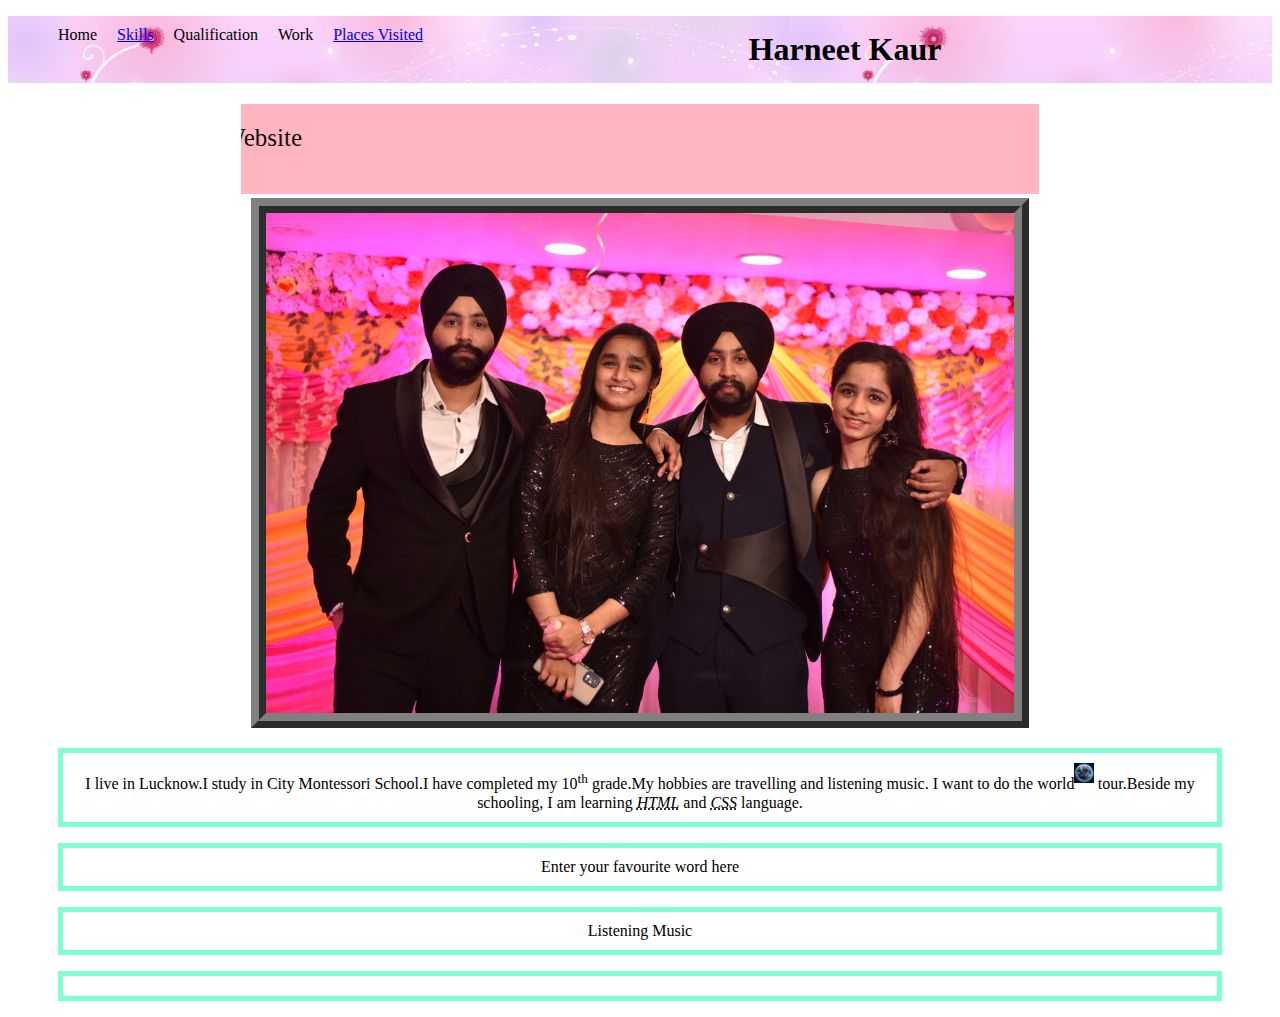
<file: index.html>
<!DOCTYPE html>
<html>
    <head>
        <title>
            My Portfolio
        </title>
        <link rel="stylesheet" href="design.css">
    </head>
    <body>
        <ul id="menu">
            <li class="Links">Home</li>
            <li class="Links"><a href=skills.html>Skills</a></li>
            <li class="Links">Qualification</li>
            <li class="Links">Work</li>
            <li class="Links"><a href="Places.html">Places Visited</a></li>
        </ul>
        <h1>Harneet Kaur</h1>
        <!--scrollamount means speed of scrolling and direction can be up down left right-->
        <marquee width="60%" height="50px" direction="right" scrollamount="5" bgcolor="lightpink">Welcome to our Website</marquee>
        <img id="mypic" src="my pic.jpeg">
        <!--sup tag is superscript and sub tag is subscript-->
        <p>I live in Lucknow.I study in City Montessori School.I have completed my 10<sup>th</sup> grade.My hobbies are travelling and listening music. I want to do the world<sup><img src="world.jpeg" width="20px"> </sup> tour.Beside my schooling, I am learning <dfn id="html"><abbr title="Hyper Text Markup Language">HTML</abbr></dfn> and <dfn><abbr title="Cascading Style Sheets">CSS</abbr></dfn> language.</p>
        <p>Enter your favourite word here<p contenteditable="true"> Listening Music </p></p>
    </body>
</html>
</file>
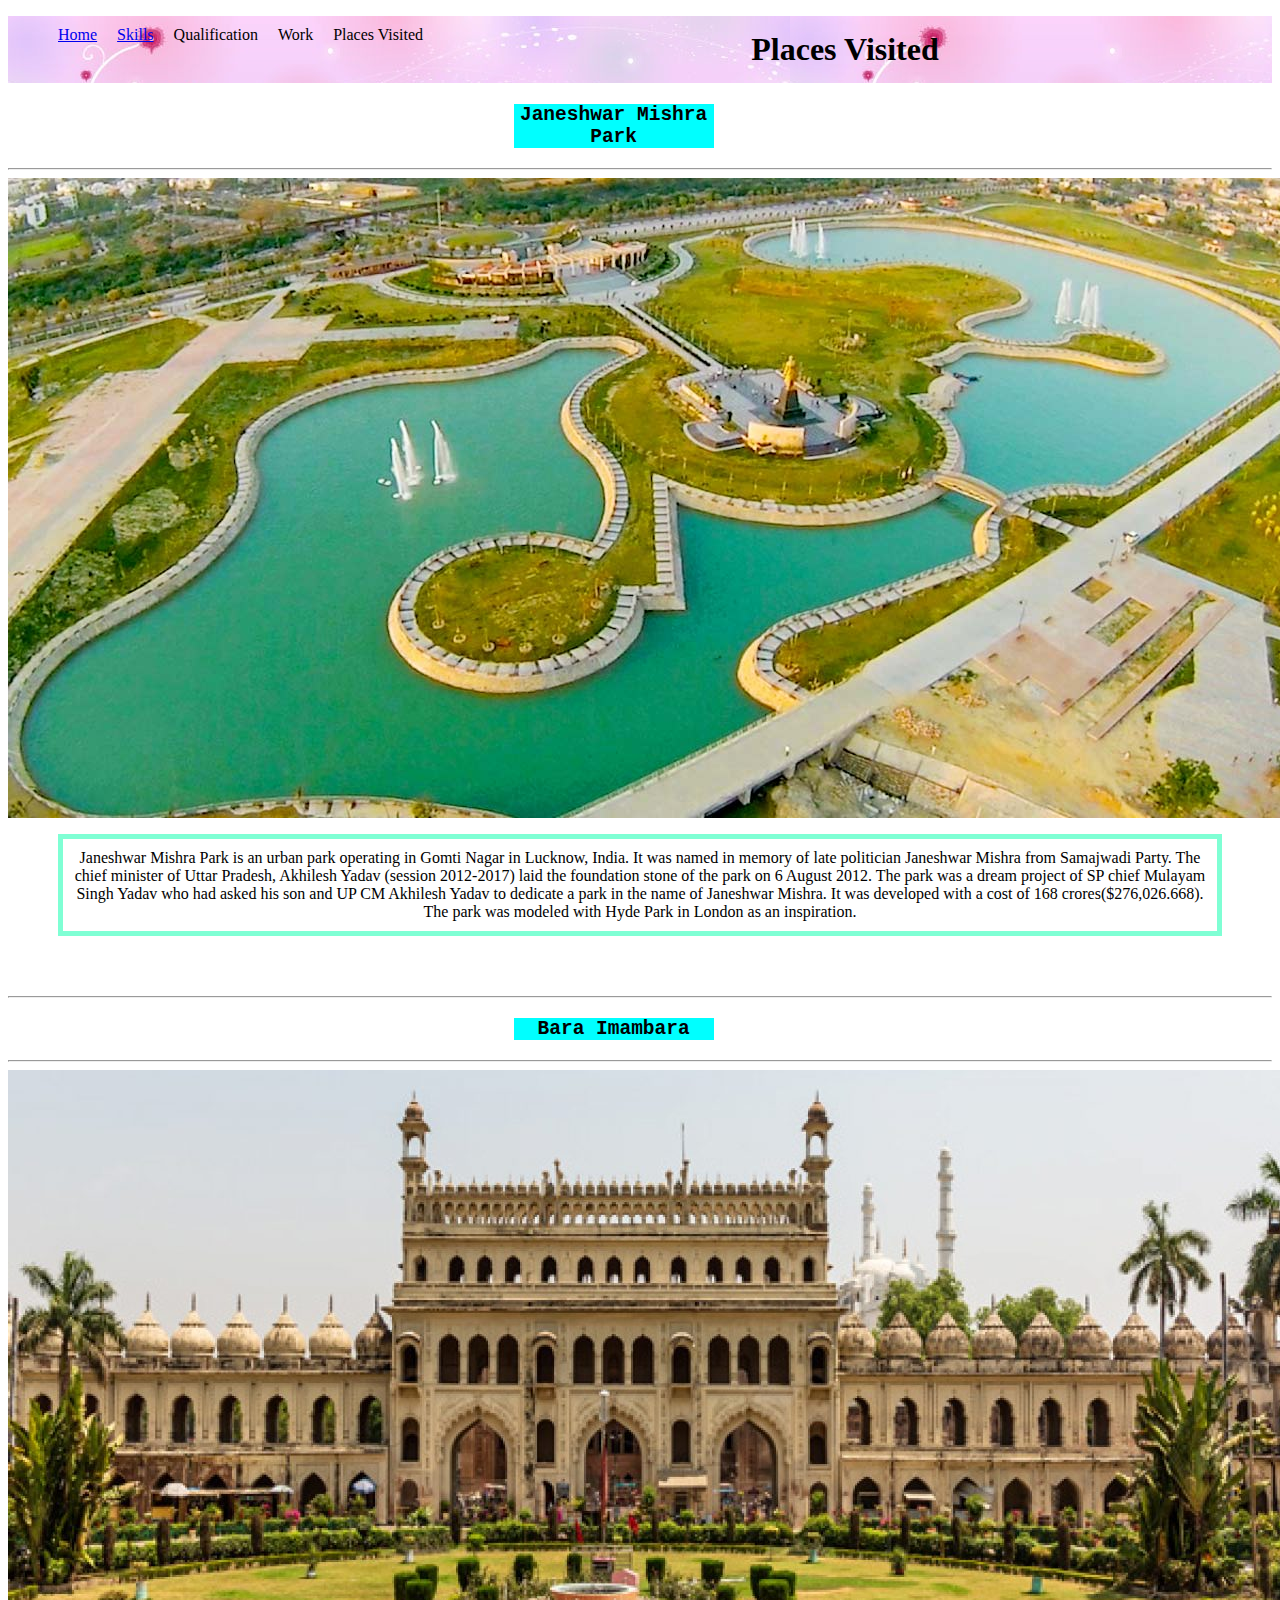
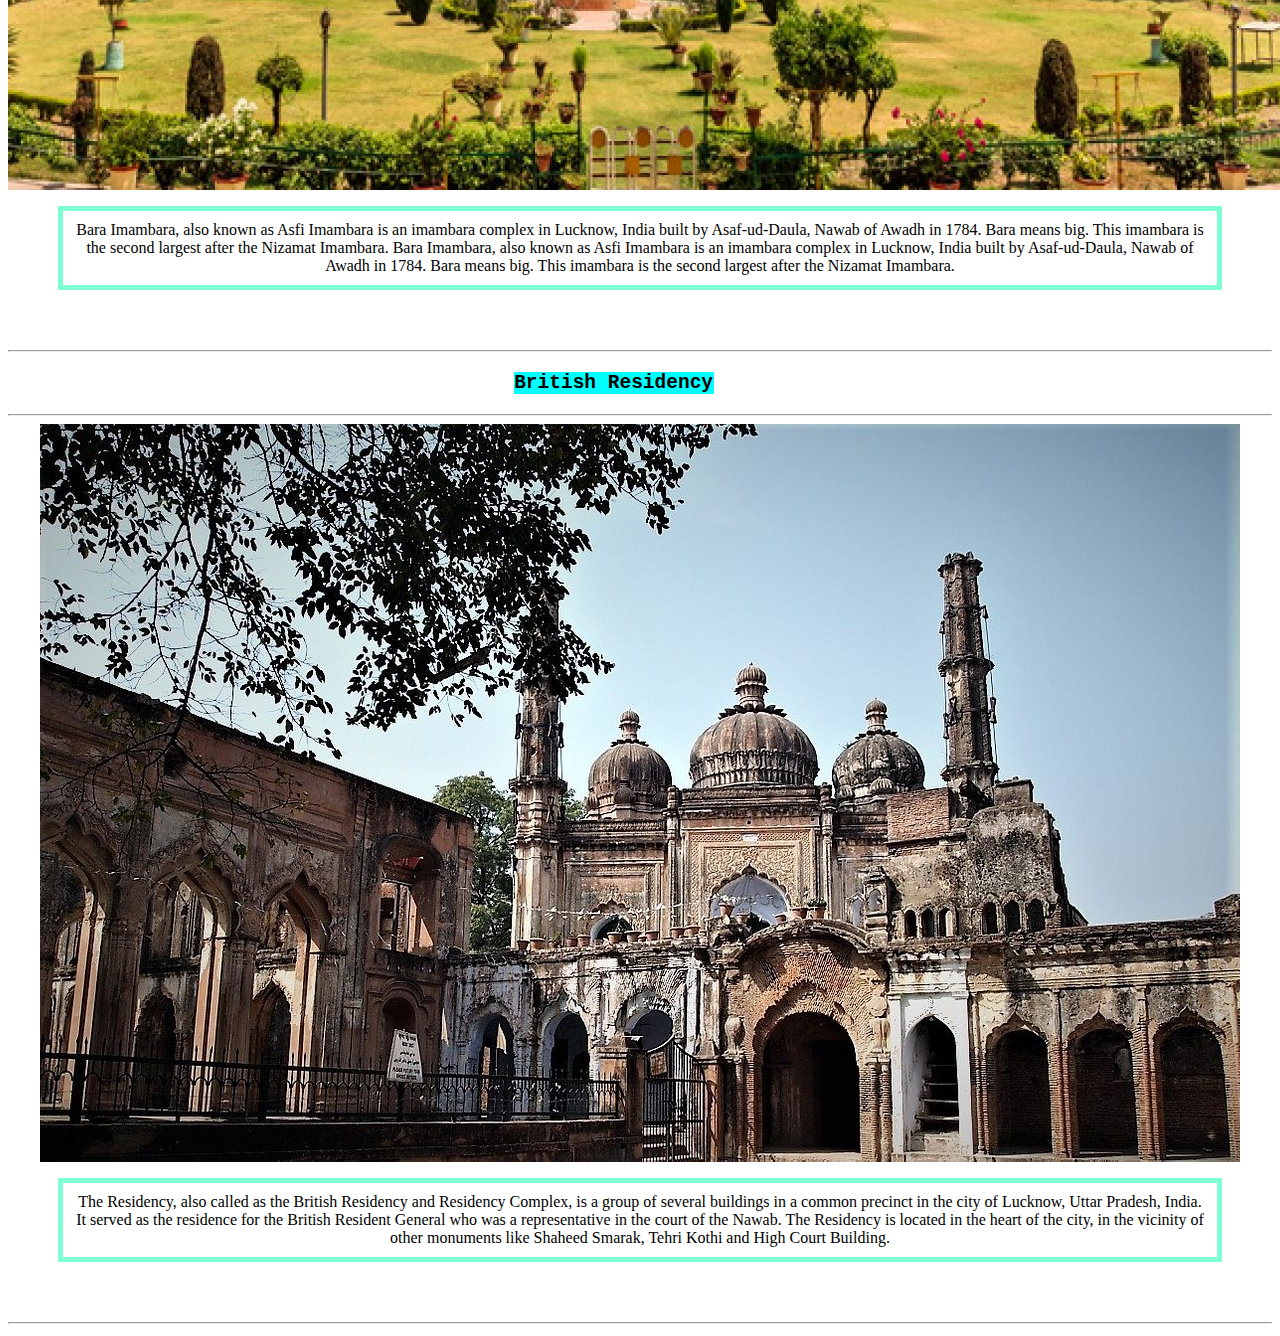
<file: Places.html>
<html>
    <head>
        <title>Places Visited</title>
        <link rel="stylesheet" href="design.css">
    </head>
    <body>
        <ul id="menu">
            <li class="Links"><a href="index.html">Home</a></li>
            <li class="Links"><a href=skills.html>Skills</a></li>
            <li class="Links">Qualification</li>
            <li class="Links">Work</li>
            <li class="Links">Places Visited</li>
        </ul>
        <h1>Places Visited</h1>
        <section>
            <div>
                <h2><kbd>Janeshwar Mishra Park</kbd></h2>
                <hr>
                <img src="Janeshwar Mishra Park.jpeg">
                <br>
                <p>Janeshwar Mishra Park is an urban park operating in Gomti Nagar in Lucknow, India. It was named in memory of late politician Janeshwar Mishra from Samajwadi Party. The chief minister of Uttar Pradesh, Akhilesh Yadav (session 2012-2017) laid the foundation stone of the park on 6 August 2012. The park was a dream project of SP chief Mulayam Singh Yadav who had asked his son and UP CM Akhilesh Yadav to dedicate a park in the name of Janeshwar Mishra. It was developed with a cost of 168 crores($276,026.668). The park was modeled with Hyde Park in London as an inspiration.</p>
                <br>
                <br>
                <hr>
                <h2><kbd>Bara Imambara</kbd></h2>
                <hr>
                <img src="Bara Imambara.jpeg">
                <br>
                <p>Bara Imambara, also known as Asfi Imambara is an imambara complex in Lucknow, India built by Asaf-ud-Daula, Nawab of Awadh in 1784. Bara means big. This imambara is the second largest after the Nizamat Imambara. Bara Imambara, also known as Asfi Imambara is an imambara complex in Lucknow, India built by Asaf-ud-Daula, Nawab of Awadh in 1784. Bara means big. This imambara is the second largest after the Nizamat Imambara.</p>
                <br>
                <br>
                <hr>
                <h2><kbd>British Residency</kbd></h2>
                <hr>
                <img src="British Residency.jpeg">
                <br>
                <p>The Residency, also called as the British Residency and Residency Complex, is a group of several buildings in a common precinct in the city of Lucknow, Uttar Pradesh, India. It served as the residence for the British Resident General who was a representative in the court of the Nawab. The Residency is located in the heart of the city, in the vicinity of other monuments like Shaheed Smarak, Tehri Kothi and High Court Building.</p>
                <br>
                <br>
                <hr>
            </div>
        </section>
    </body>
</html>
</file>
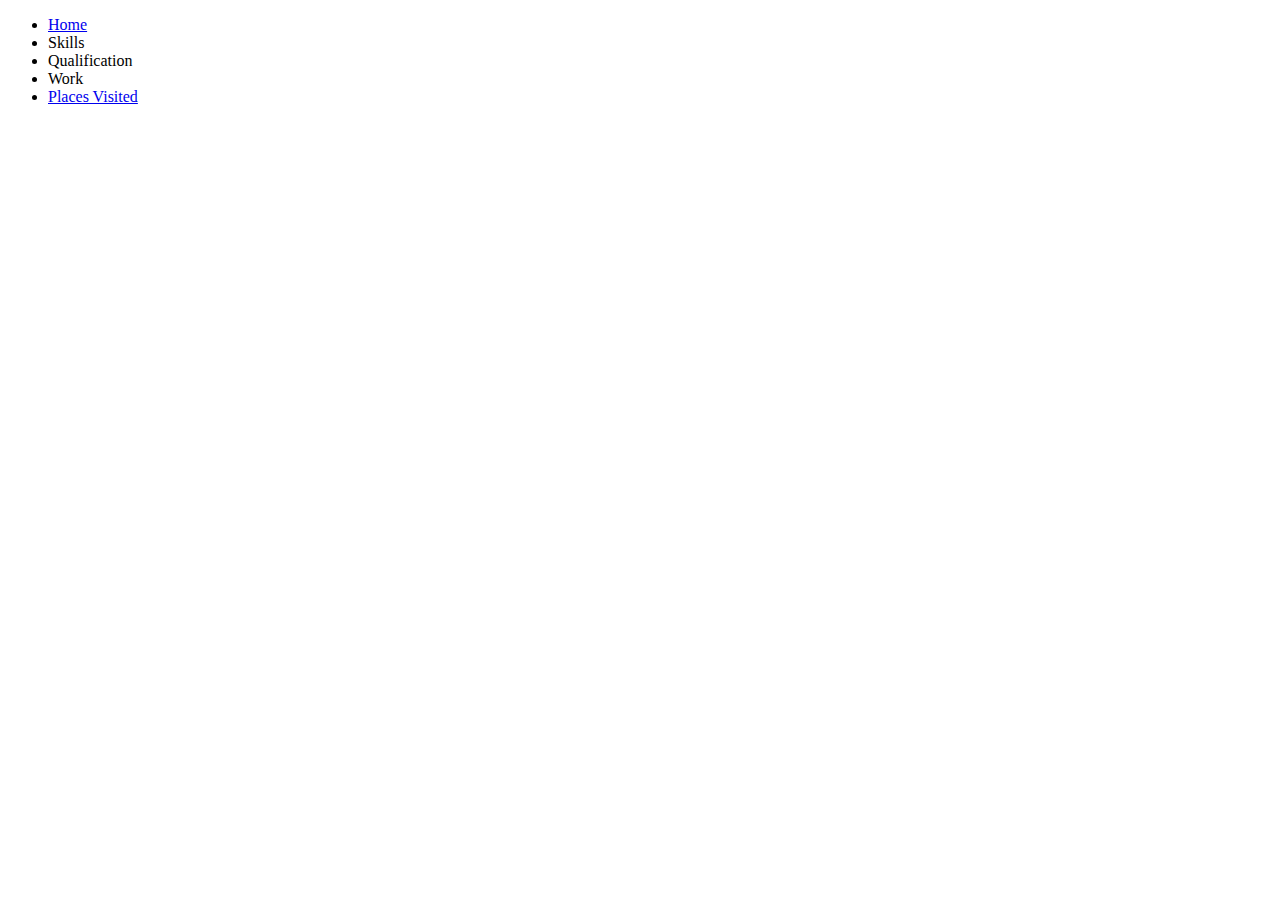
<file: skills.html>
<!DOCTYPE html>
<html>
    <head>
        <title>
            Skills
        </title>
    </head>
    <body>
        <ul id="menu">
            <li class="Links"><a href=index.html>Home</a></li>
            <li class="Links">Skills</li>
            <li class="Links">Qualification</li>
            <li class="Links">Work</li>
            <li class="Links"><a href="Places.html">Places Visited</a></li>
        </ul>
    </body>
</html>
</file>
<file: design.css>
h1{
    background-image:url("Background.jpeg") ;
    top:0;
    padding: 15px;
    margin-top:0px;
}
body{
    text-align: center;
}
#mypic{
    height:500px;
    border-color:grey;
    border-style:ridge;
    border-width:15px;
}
marquee{
    padding:20px;
    font-size:25px;
}
#menu{
    width:100%;
    background-color:aquamarine;
    margin-top:0px;
    list-style:none;
}
.Links{
    display:inline;
    float:left;
    padding:10px;
    top:0px;
    margin-top:0px;

}
p{
    margin-left:50px;
    margin-right:50px;
    border:5px solid aquamarine;
    padding:10px;
}
h2{
    background-color:cyan;
    width:200px;
    margin-left:40%;
}
</file>
